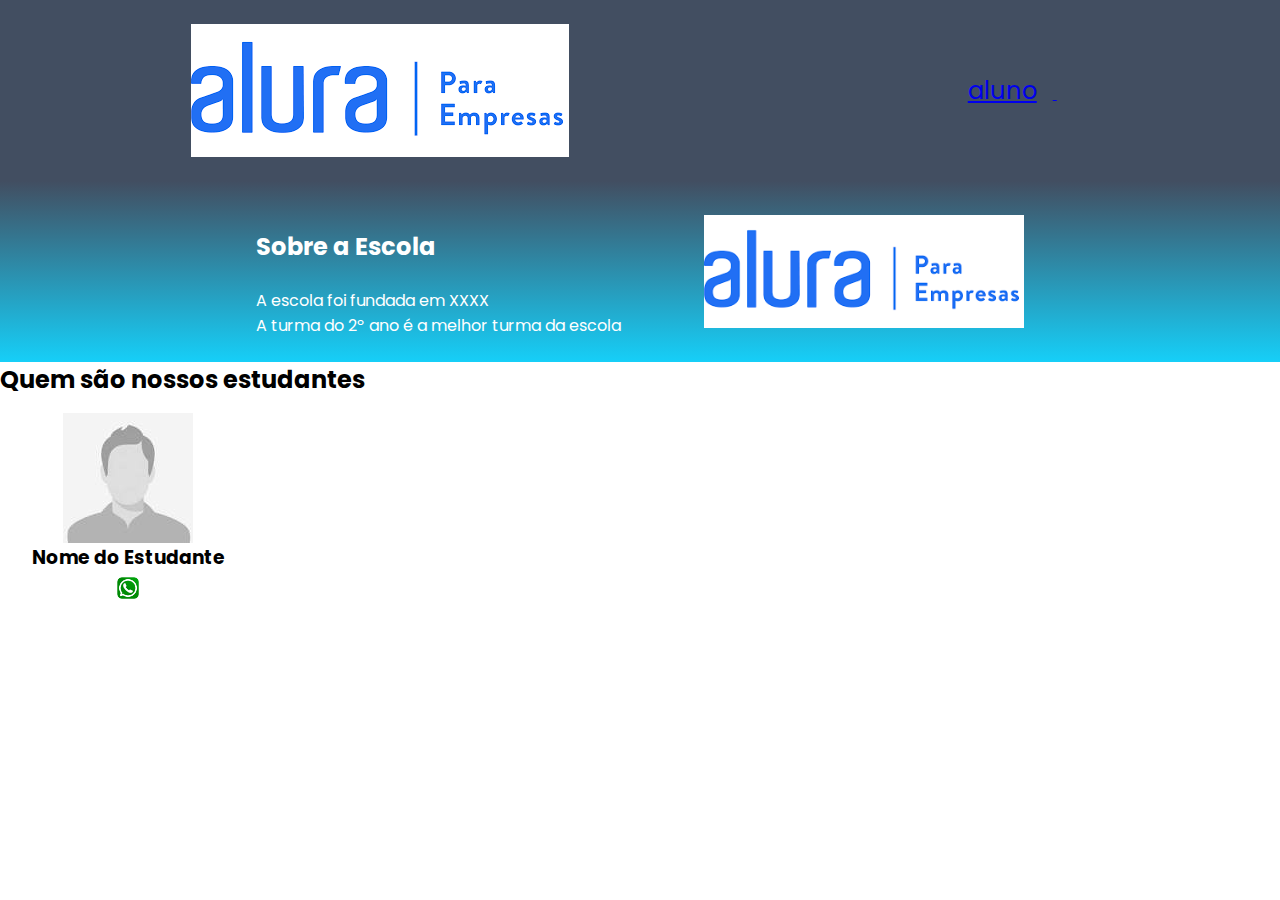
<file: index.html>
<html lang="pt-BR">

<head>
    <meta charset="UTF-8">
    <meta http-equiv="X-UA-Compatible" content="IE=edge">
    <meta name="viewport" content="width=device-width, initial-scale=1.0">
    <title>Document</title>
    <link rel="stylesheet" href="style.css">
    <link rel="preconnect" href="https://fonts.googleapis.com">
    <link rel="preconnect" href="https://fonts.gstatic.com" crossorigin>
    <link rel="stylesheet" href="https://fonts.googleapis.com/css2?family=Poppins&display=swap">
</head>

<body>
    <header class="cabecalho">
        <img class="cabacalho-imagem" src="imagem.png" alt="Imagem principal do site da turma do 2b">
        <ul>
            <li class="cabecalho-lista-item"> <a href="#escola">aluno</li> </a>
            <li class="cabecalho-lista-item"> <a href="estudante"></li></a>
        </ul>
    </header>

    <section class="escola">
        <div class="escola-div-conteudo">
            <h2 class="escola-titulo">Sobre a Escola</h2>
            <p class="escola-texto-um">A escola foi fundada em XXXX</p>
            <p class="escola-texto-dois">A turma do 2º ano é a melhor turma da escola</p>
        </div>
        <img class="escola-imagem" src="imagem.png" alt="">
    </section>

    <!--Aqui vai a sessão de estudantes-->
    <section class="estudantes">
        <h2 class="estudante-titulo">Quem são nossos estudantes</h2>

        <div class="estudantes-todos">

            <!--inicio estudante-->
            <div class="estudante-div">
                <img class="Estudante-imagem" src="estudante.jpeg">
                <h3 class="estudante-nome">Nome do Estudante</h3>
                <a href="http://google.com.br"><img class="estudante-icone" src="whats.png" alt="Icone do WhatsApp"></a>
            </div>
            <!--fim estudante-->

        </div>

    </section>

</body>

</html>
</file>
<file: style.css>
*{
    margin: 0;
    padding: 0;
}
.cabecalho {
    background-color: #424E61;
    color: white;
    display: flex;
    justify-content: space-around;
    align-items: center;
    padding: 24px 0;
}
.cabecalho-imagem{
    width: 20%;
}

.cabecalho-lista-item{
    display: inline-block;
    margin: 0 16px;
    font-size: 24px;
}

.escola-imagem{
    width: 25%;
}

.escola{
    background-image: linear-gradient(#424e61, #16cff8);
    color: white;
    display: flex;
    justify-content: center;
    align-items: center;
    padding: 24px 0;
}

.escola-titulo{
    padding: 24px 0;
}

.escola-div-conteudo{
    width: 35%;
}

body{
    font-family: 'Poppins', sans-serif;
}

.estudante-div{
    text-align: center;
    padding: 16px 0;
}

.estudante-icone{
    width: 24px;
    padding: 4px 8px;
}

.estudantes-todos{
    display: grid;
    grid-template-columns: 20% 20% 20% 20% 20%;
}
</file>
